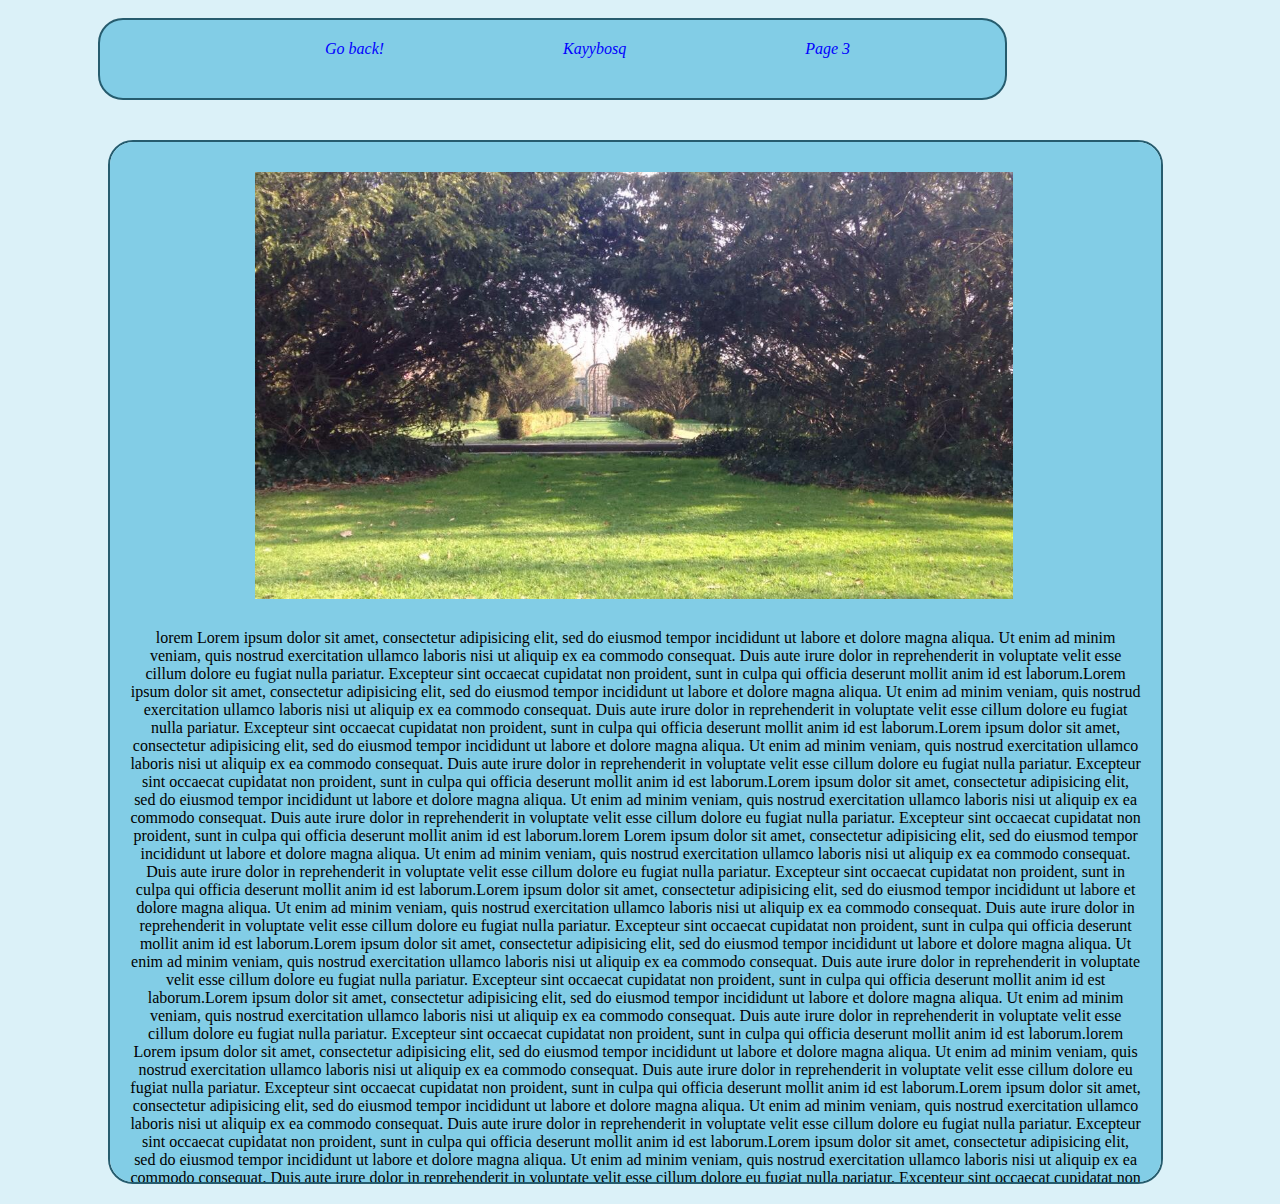
<file: index2.html>
<!DOCTYPE html>
<html>
		<head>
				<link rel="stylesheet" type="text/css" href="styles2.css">
		</head>
		<body>
				<div class="header">
									 <ul>
										  <li>
										  		<a href="index.html" target="_blank"> Go back!
										  		</a>
										  </li>
										  <li>
										  		<a href="https://instagram.com/kayybosq/" target="_blank">Kayybosq
										  		</a>
										  </li>
										  <li>
										  		<a href="index3.html" target="_blank">Page 3
										  		</a>
										  </li>
									</ul>





				</div>
				<div class="mainarea">
										<img src="artmuseam.jpg">
										<p>lorem
											Lorem ipsum dolor sit amet, consectetur adipisicing elit, sed do eiusmod
											tempor incididunt ut labore et dolore magna aliqua. Ut enim ad minim veniam,
											quis nostrud exercitation ullamco laboris nisi ut aliquip ex ea commodo
											consequat. Duis aute irure dolor in reprehenderit in voluptate velit esse
											cillum dolore eu fugiat nulla pariatur. Excepteur sint occaecat cupidatat non
											proident, sunt in culpa qui officia deserunt mollit anim id est laborum.Lorem ipsum dolor sit amet, consectetur adipisicing elit, sed do eiusmod
											tempor incididunt ut labore et dolore magna aliqua. Ut enim ad minim veniam,
											quis nostrud exercitation ullamco laboris nisi ut aliquip ex ea commodo
											consequat. Duis aute irure dolor in reprehenderit in voluptate velit esse
											cillum dolore eu fugiat nulla pariatur. Excepteur sint occaecat cupidatat non
											proident, sunt in culpa qui officia deserunt mollit anim id est laborum.Lorem ipsum dolor sit amet, consectetur adipisicing elit, sed do eiusmod
											tempor incididunt ut labore et dolore magna aliqua. Ut enim ad minim veniam,
											quis nostrud exercitation ullamco laboris nisi ut aliquip ex ea commodo
											consequat. Duis aute irure dolor in reprehenderit in voluptate velit esse
											cillum dolore eu fugiat nulla pariatur. Excepteur sint occaecat cupidatat non
											proident, sunt in culpa qui officia deserunt mollit anim id est laborum.Lorem ipsum dolor sit amet, consectetur adipisicing elit, sed do eiusmod
											tempor incididunt ut labore et dolore magna aliqua. Ut enim ad minim veniam,
											quis nostrud exercitation ullamco laboris nisi ut aliquip ex ea commodo
											consequat. Duis aute irure dolor in reprehenderit in voluptate velit esse
											cillum dolore eu fugiat nulla pariatur. Excepteur sint occaecat cupidatat non
											proident, sunt in culpa qui officia deserunt mollit anim id est laborum.lorem
											Lorem ipsum dolor sit amet, consectetur adipisicing elit, sed do eiusmod
											tempor incididunt ut labore et dolore magna aliqua. Ut enim ad minim veniam,
											quis nostrud exercitation ullamco laboris nisi ut aliquip ex ea commodo
											consequat. Duis aute irure dolor in reprehenderit in voluptate velit esse
											cillum dolore eu fugiat nulla pariatur. Excepteur sint occaecat cupidatat non
											proident, sunt in culpa qui officia deserunt mollit anim id est laborum.Lorem ipsum dolor sit amet, consectetur adipisicing elit, sed do eiusmod
											tempor incididunt ut labore et dolore magna aliqua. Ut enim ad minim veniam,
											quis nostrud exercitation ullamco laboris nisi ut aliquip ex ea commodo
											consequat. Duis aute irure dolor in reprehenderit in voluptate velit esse
											cillum dolore eu fugiat nulla pariatur. Excepteur sint occaecat cupidatat non
											proident, sunt in culpa qui officia deserunt mollit anim id est laborum.Lorem ipsum dolor sit amet, consectetur adipisicing elit, sed do eiusmod
											tempor incididunt ut labore et dolore magna aliqua. Ut enim ad minim veniam,
											quis nostrud exercitation ullamco laboris nisi ut aliquip ex ea commodo
											consequat. Duis aute irure dolor in reprehenderit in voluptate velit esse
											cillum dolore eu fugiat nulla pariatur. Excepteur sint occaecat cupidatat non
											proident, sunt in culpa qui officia deserunt mollit anim id est laborum.Lorem ipsum dolor sit amet, consectetur adipisicing elit, sed do eiusmod
											tempor incididunt ut labore et dolore magna aliqua. Ut enim ad minim veniam,
											quis nostrud exercitation ullamco laboris nisi ut aliquip ex ea commodo
											consequat. Duis aute irure dolor in reprehenderit in voluptate velit esse
											cillum dolore eu fugiat nulla pariatur. Excepteur sint occaecat cupidatat non
											proident, sunt in culpa qui officia deserunt mollit anim id est laborum.lorem
											Lorem ipsum dolor sit amet, consectetur adipisicing elit, sed do eiusmod
											tempor incididunt ut labore et dolore magna aliqua. Ut enim ad minim veniam,
											quis nostrud exercitation ullamco laboris nisi ut aliquip ex ea commodo
											consequat. Duis aute irure dolor in reprehenderit in voluptate velit esse
											cillum dolore eu fugiat nulla pariatur. Excepteur sint occaecat cupidatat non
											proident, sunt in culpa qui officia deserunt mollit anim id est laborum.Lorem ipsum dolor sit amet, consectetur adipisicing elit, sed do eiusmod
											tempor incididunt ut labore et dolore magna aliqua. Ut enim ad minim veniam,
											quis nostrud exercitation ullamco laboris nisi ut aliquip ex ea commodo
											consequat. Duis aute irure dolor in reprehenderit in voluptate velit esse
											cillum dolore eu fugiat nulla pariatur. Excepteur sint occaecat cupidatat non
											proident, sunt in culpa qui officia deserunt mollit anim id est laborum.Lorem ipsum dolor sit amet, consectetur adipisicing elit, sed do eiusmod
											tempor incididunt ut labore et dolore magna aliqua. Ut enim ad minim veniam,
											quis nostrud exercitation ullamco laboris nisi ut aliquip ex ea commodo
											consequat. Duis aute irure dolor in reprehenderit in voluptate velit esse
											cillum dolore eu fugiat nulla pariatur. Excepteur sint occaecat cupidatat non
											proident, sunt in culpa qui officia deserunt mollit anim id est laborum.Lorem ipsum dolor sit amet, consectetur adipisicing elit, sed do eiusmod
											tempor incididunt ut labore et dolore magna aliqua. Ut enim ad minim veniam,
											quis nostrud exercitation ullamco laboris nisi ut aliquip ex ea commodo
											consequat. Duis aute irure dolor in reprehenderit in voluptate velit esse
											cillum dolore eu fugiat nulla pariatur. Excepteur sint occaecat cupidatat non
											proident, sunt in culpa qui officia deserunt mollit anim id est laborum.</p>

				</div>



		</body>
</html>
</file>
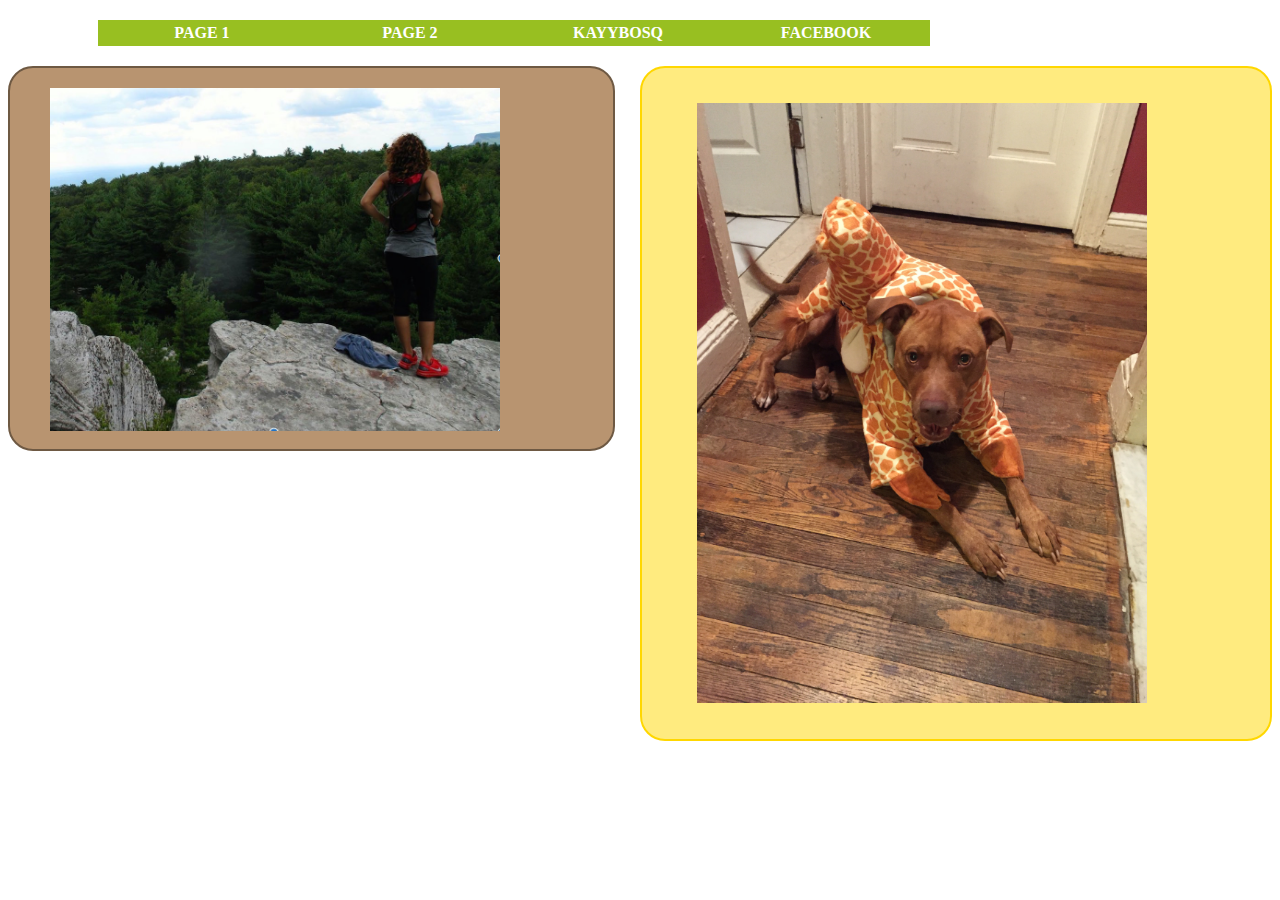
<file: index3.html>
<!doctype html>
<html>
<head>
		<link rel="stylesheet" type="text/css" href="styles3.css">
</head>
<body>
		<ul>
  			<li>
  				<a 
  					href="index.html" target="_blank"> Page 1
  				</a>
  			</li>
  			<li>
  				<a 
  					href="index2.html">Page 2
  				</a>
  			</li>
 			<li>
 				<a 
 					href="https://instagram.com/kayybosq/" target="_blank">Kayybosq
 				</a>
 			</li>
  			<li>
  				<a href="https://www.facebook.com/">Facebook
  				</a>
  			</li>
		</ul>
	<div class="left">
						<img src="mountain.jpg">
	</div>
	<div class="right">
						<img class= "jada" src="safarijada.jpg">

	</div>

</body>

</html>
</file>
<file: styles2.css>
body{
	 background-color: #DBF1F8;
}
.header,ul , li {
				  list-style-type: none;
                  margin: 10px 75px 20px 90px;
               	  border: 20px;
                  display: inline-block;

}



.header, .mainarea{
					background-color: #82CDE6;
					border-radius: 25px;
					border: 2px solid #265C6E;
					 
}

.mainarea{
			margin: 20px 100px 20px 100px;
			width: 80%;
			height: 1000px;
			padding: 20px;
			overflow: auto;
}

img{
      width: 75%;
      height:auto;
      margin: 10px 20px 10px 125px;
}

a{
	margin: 5px;
	color: blue;
    text-decoration: none;
    font-style: italic;
}

a:hover {
            color: purple;
}

p{
	text-align: center;
}
</file>
<file: styles3.css>
.left{
				float: left;
				background: #B89470;
		        border-radius: 25px;
		        width: 48%;
		        height: 385px;
		        border: 2px solid #6E5943;
		        box-sizing: border-box;
		        
}
.right{
				float: right;
				background: #FFEB7F;
		        border-radius: 25px;
		        width: 50%;
		        height: 675px;
		        border: 2px solid #FFD700;
		        box-sizing: border-box;
}

ul {
    list-style-type: none;
    margin: 20px;
    padding: 0 0 0 70px;
    overflow: hidden;
}

li {
    float: left;
}

a:link, a:visited {
				    display: block;
				    width: 200px;
				    font-weight: bold;
				    color: #FFFFFF;
				    background-color: #98bf21;
				    text-align: center;
				    padding: 4px;
				    text-decoration: none;
				    text-transform: uppercase;
}

a:hover, a:active {
    background-color: #7A991A;
}

 img{ 
 		margin: 20px 20px 20px 40px;
 		width: 450px;
 		height:auto;

    }

    .jada{
    		margin-top: 35px;
    		margin-left: 55px
    }
</file>
